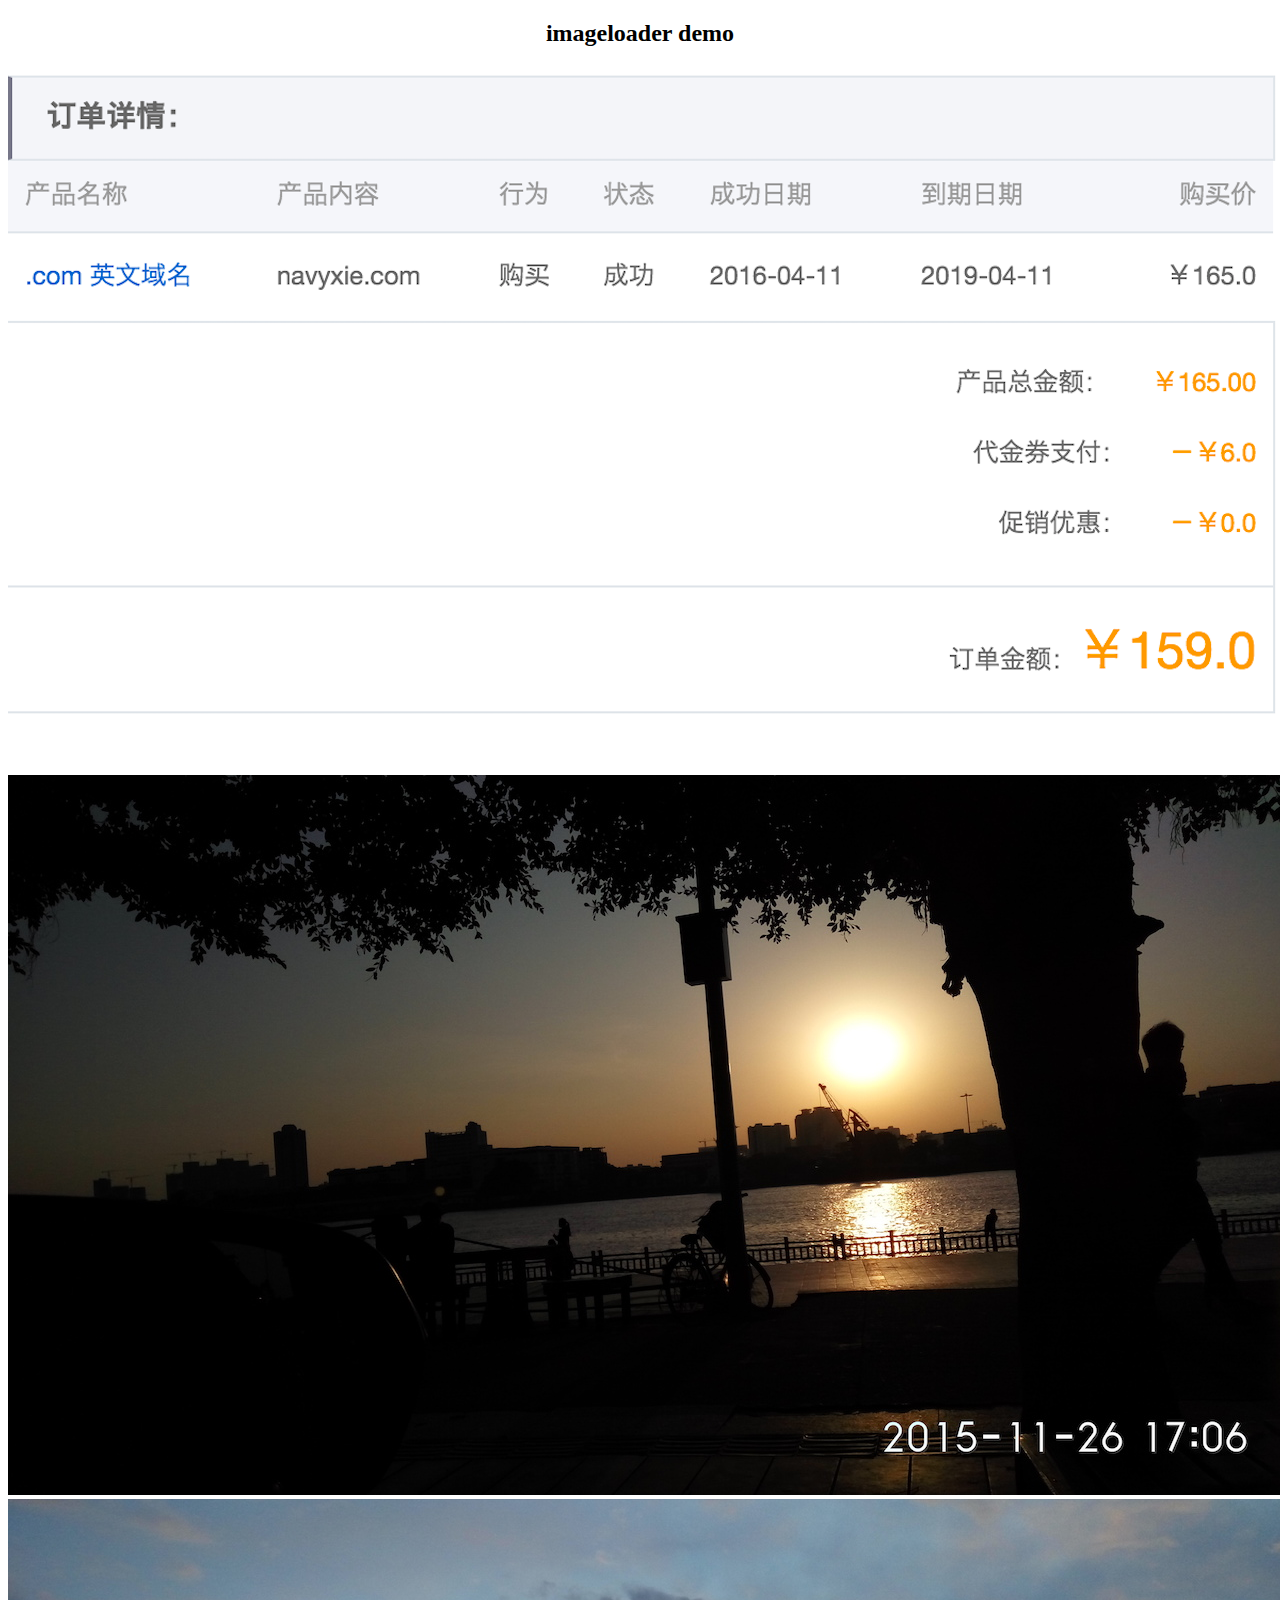
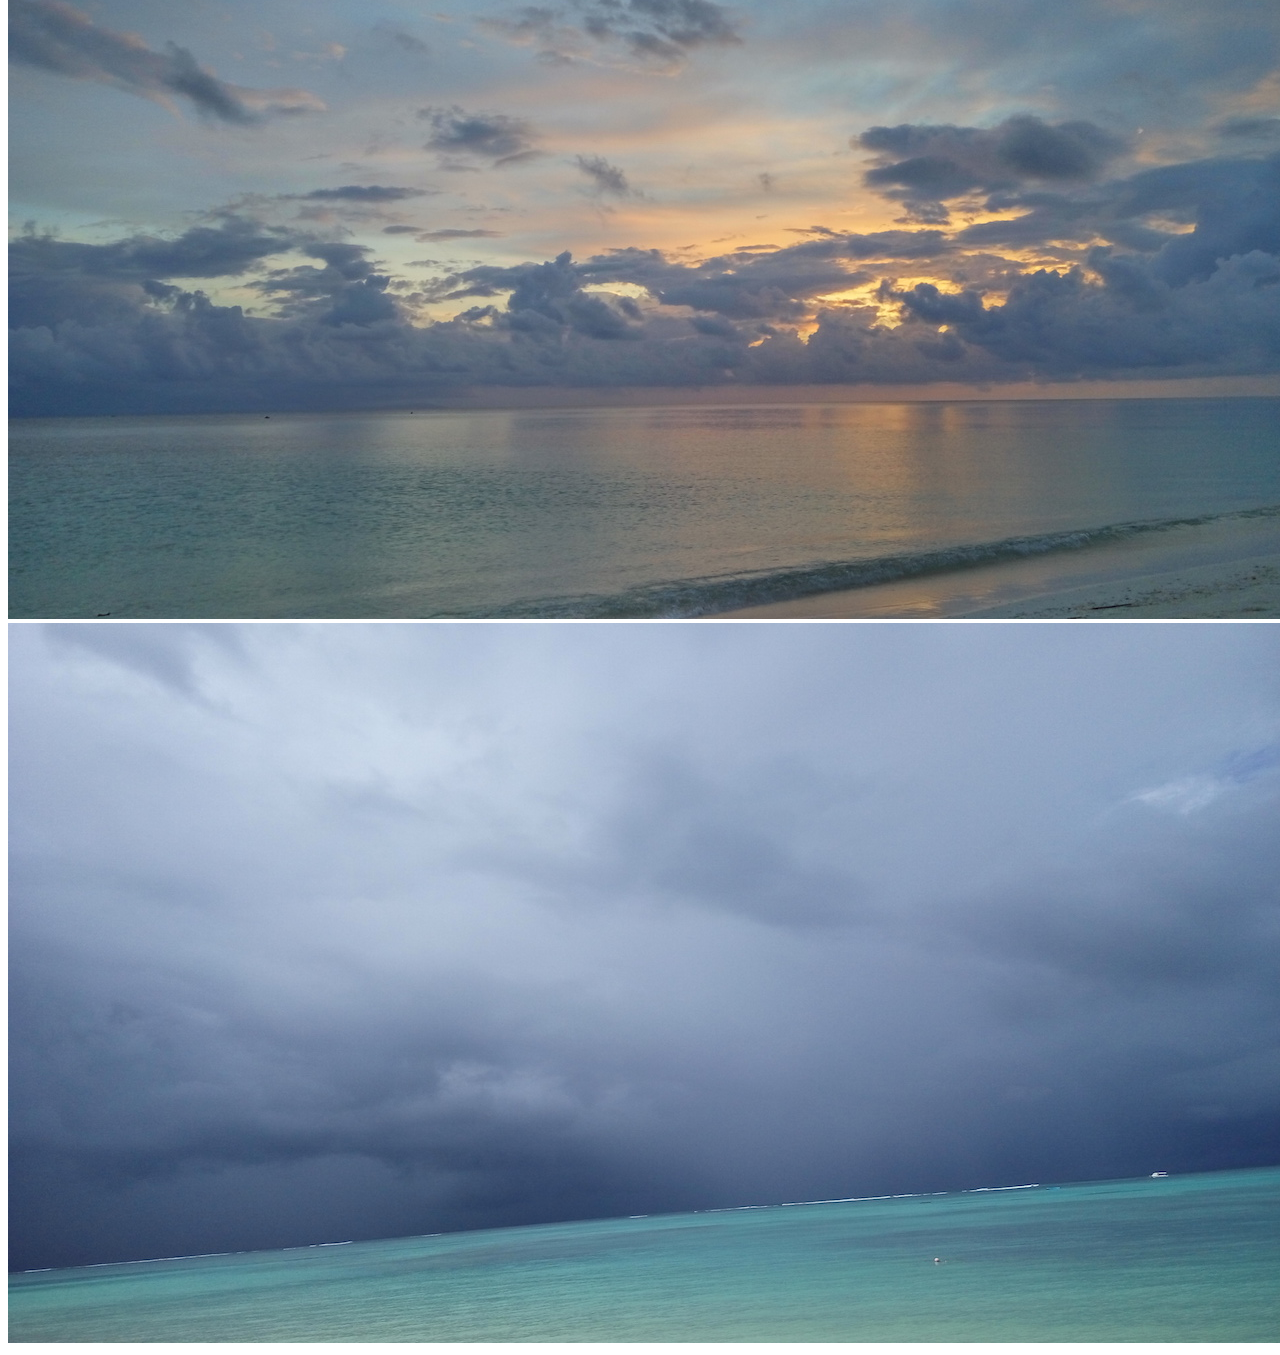
<file: demo/index.html>
<!DOCTYPE html>
<html ng-app="app">
  <head>
    <title>imageloader</title>
    <script type="text/javascript" src="../imageloader.js"></script>
    <link rel="stylesheet" type="text/css" href="../imageloader.css">
  </head>
  <body>
    <h2 style="text-align:center">imageloader demo</h2>
    <div id="imageContainer"></div>
    <script type="text/javascript">
      var imagesArr = ['./images/buy_domain.png','./images/dusk.jpg','./images/malaysia_dusk.jpg','./images/malaysia_sea.jpg'];
      var updateFn = function(){
        var img = document.createElement('IMG');
        img.setAttribute('src',arguments[2]);
        document.getElementById('imageContainer').appendChild(img);
      }
      ImageLoader(imagesArr,{update:updateFn,complete:function(){
        alert('All images loaded.');
      },silent:true});
    </script>
  </body>
</html>
</file>
<file: imageloader.css>
.imageLoaderMaskContainer{
    z-index: 8;
    position: fixed;
    top: 0px;
    right: 0px;
    bottom: 0px;
    left: 0px;
    background-color: rgba(0, 0, 0, 0.498039);
    text-align: center;
    display: block;
}
.imageLoaderMaskContainer .loadingContent{
    border-radius: 5px;
    position: absolute;
    width: 240px;
    height: 30px;
    margin-left: -120px;
    left:50%;
    top:50%;
    margin-top: -15px;
    background: #fafafa;
}
.imageLoaderMaskContainer .imageLoaderIn{
    width: 0;
    background: yellow;
}
.imageLoaderMaskContainer .textContent{
    background: none;
    line-height: 30px;       
}
</file>
